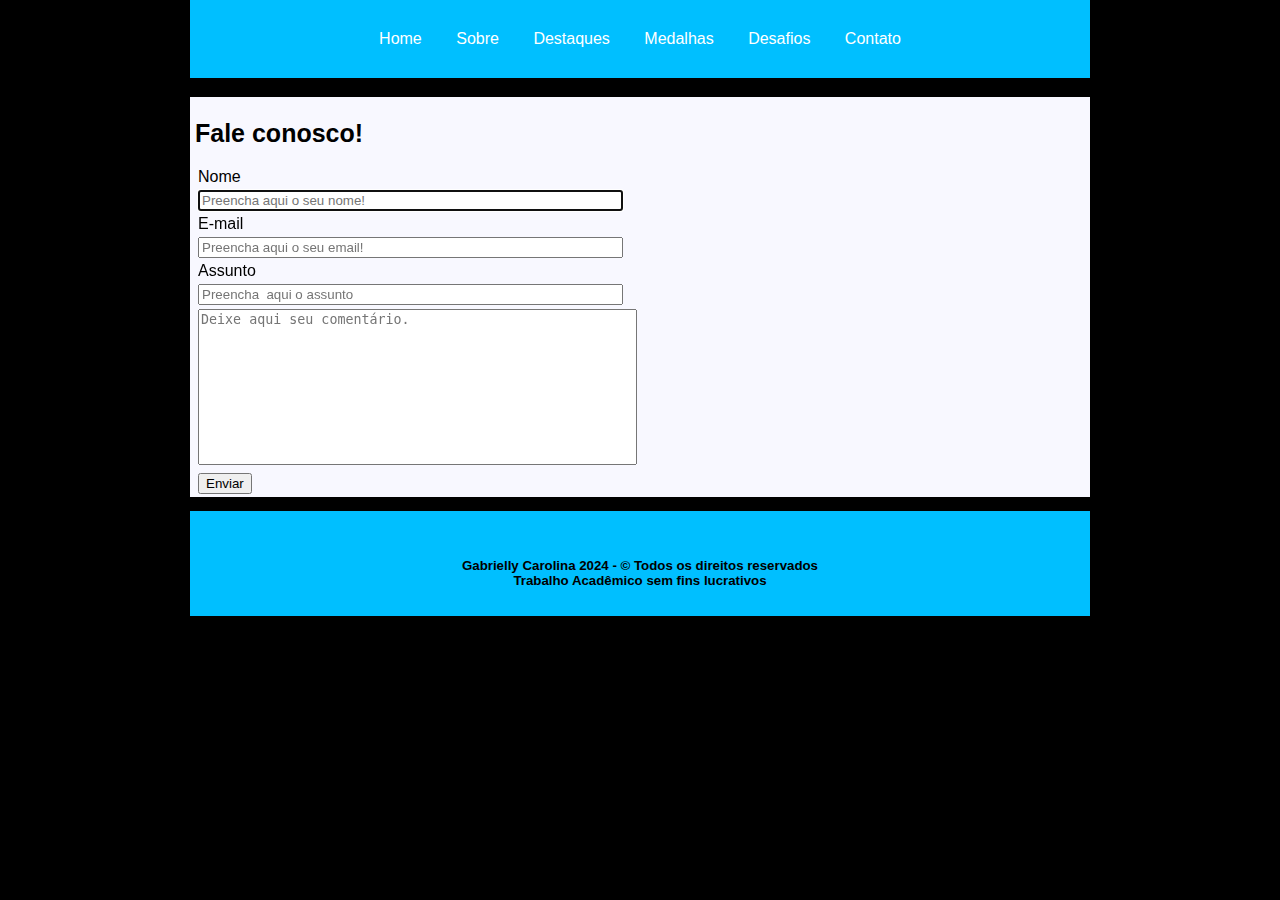
<file: contato.html>
<!DOCTYPE html> 
<html lang="pt-br"> 
	<head>
         <title>Fale Conosco!</title>
	     <meta charset="utf-8"/> 
		 <meta name="author" content="Gabrielly Neves">
		<meta name="description" content="trabalho acadêmico de PW1">
		<meta name="keywords" content="volei, trabalho, thaisa, acadêmico">	
		 <meta name="viewport" content="width=device-width, inicial-scale=1"/> 
		 <link rel="icon"  type="image/png"      href="imagens/telefone.png"/> 
		<link rel="stylesheet" type="text/css" href="estilo.css"> 
		<script language="javascript" type="text/javascript">
			function validaclinica() { // inicio da função para validar campos, acionada ao clicar o botão enviar
			var nome = contato.nome.value;
			var email = contato.email.value;
			var assunto = contato.assunto.value;
		

			if (nome == "") {
			   alert('Por favor, Preencha o campo com seu nome!');
			   contato.nome.focus();
			return false;
			}

			if (email == "") {
			   alert('Preencha o campo com seu email');
			   contato.email.focus();
			return false;
			}

			if (assunto == "") {
				alert('Preencha o campo Assunto, por favor!');
			   contato.assunto.focus();
			return false;
			}
			// Se todas as validações forem válidas, envia os dados do formulário e exibe mensagem sem direcionar tela
			alert("Dados enviados com sucesso!");
			contato.reset(); //função JS reset campos

		}
		</script> 
	</head>
	<body>
<header>
        <nav>
            <ul>
                <li><a href="index.html">Home</a></li>
                <li><a href="sobre.html">Sobre</a></li>
                <li><a href="destaques.html">Destaques</a></li>
				<li><a href="medalhas.html">Medalhas</a></li>
                <li><a href="desafios.html">Desafios</a></li>
                <li><a href="contato.html">Contato</a></li>
            </ul>
        </nav>
    </header><br>
	  	  <div id="section_c">
			 <div class ="contato">
			   <h1> Fale conosco!</h1>
					<form name="contato" action="#" method="post">
					<table border="0">
					    <tr><td> <label>Nome</td></tr>
					    <tr><td><input type="text " name="nome" id="text1" size="50" placeholder="Preencha aqui o seu nome!" autofocus /></label></td> </tr>   
					    <tr><td><label>E-mail</td></tr>
					    <tr><td><input type="email" name="email" id="text2" size="50" placeholder="Preencha aqui o seu email!" autofocus /></label> </td></tr>
					    <tr> <td> <label>Assunto</td></tr>
					   <tr><td><input type="text" name="assunto" id="text3" size="50" placeholder="Preencha  aqui o assunto "  autofocus /></label></td> </tr>
					   <tr>	 <td><textarea  id="textarea" name="textarea "   rows ="10" cols="52"   placeholder="Deixe aqui seu comentário."></textarea></td></label></tr>
					  <tr> <td><input type="submit"  onclick="return validaclinica()" value="Enviar"></td> </tr>
			   </table>
			   </form>
		   </div><br><br><br><br><br><br><br><br><br><br><br><br><br><br><br><br><br><br><br><br><br><br><br>
	<div id="footer">
		<center><p><h5>Gabrielly Carolina 2024 - &copy; Todos os direitos reservados<br>Trabalho Acadêmico sem fins lucrativos</h5></p></center>
	</div>
	</body>
</html>
</file>
<file: estilo.css>
{
   margin: 0px;
   padding: 0px;
   }
   
 body{
      background:#000000;
      font-family: arial;
	  margin-top: 5px;
	  display: flex;
	  max-width: 900px;
	  flex-direction: column;
	  margin: 0 auto;
	} 

header {
    background-color: #00bfff;
    color: white;
    padding: 20px;
    text-align: center;
}

nav ul {
    list-style: none;
    padding: 0;
}

nav ul li {
    display: inline;
    margin: 0 15px;
}

nav ul li a {
    color: white;
    text-decoration: none;
    transition: text-shadow 0.3s;
}

nav ul li a:hover {
    text-shadow: 2px 2px 4px rgba(0, 255, 0, 0.7);
}

nav ul {
    list-style: none;
    padding: 0;
}

nav ul li {
    display: inline;
    margin: 0 15px;
}

nav ul li a {
    color: white;
    text-decoration: none;
    transition: text-shadow 0.3s;
}

nav ul li a:hover {
    text-shadow: 2px 2px 4px rgba(0, 255, 0, 0.7);
}
#section{
		   width:900px;
		   height:150px;
		   background:#F0FFF0;
		   margin:15px auto; 
		   }
		   
.article{
		   width:250px;
		   float:left;
		   margin:5px 8px;
		   }
		   
.article h1{
		     font-size: 22px;
			 font-weight: bold;
			 text-transform:uppercase;
			 text-align:center;
		   }
		   
		   .article p{
		   padding-top:5px;
		   font-size: 12px;
		   text-align:justify;
		   }		   
    #footer{
	   width: 100%;
	   height: 55px;
	   background:#00bfff;
	   margin:0 auto;
	   padding: 25px 0;
	   }
		   
#footer p{
	   font-size: 12px;
	   text-align: center;
	  }			 
#conteudo{
	   width: 99%;
	   height:800px;
	   background:#F0FFF0;
	   margin:15px auto; 
	   padding-left:5px;
		   }
		   
.artigo{
		   width:356px;
		   height:403;
		   margin:5px 8px;
		   float:left;
		   }

.artigo p{
		   padding-top:15px; 
		   font-size: 17px;
		   text-align:justify;
		   }		
#conteudo1{
	   width:900px;
	   height:400px;
	   background:#F0FFF0;
	   margin:15px auto; 
	   padding-left:5px;
	   }
		   
.artigo1{
		   width:350px;
		   height:900;
		   margin:5px 8px;
		   float:left;
		   }

.artigo1  h1{
	      font-weight:bold;
		  margin-bottom:5px;
		  	   }
			   
.artigo1 ul{
		   padding-top:15px;
		   font-size: 17px;
		   list-style:none; 
	       padding-left: 0px;
		   }			
    #section_c{
		   width:900px;
		   height:400px;
		   background:#F8F8FF;
		   margin:1px auto; 
		   }
		   
		 .contato{
		   width:400px;
		   height:300px;
		   margin:5px 5px;
		   float:left;
		   }
		  .contato h1{
		   font-size:25px;
		   }
		   
		   .contato textarea{
		     resize: none;
		   }
		  
		 .contato1{
		   width:350px;
		   height:300px;
		   margin-left:15px auto;
		   float:left;
		   text-align:center;
		  }
		  
         .contato1 h1{
		margin-top: 260px;
		font-family: arial;
		 font-size: 18px;
		 font-weight: bold;
	  }
		  .contato1 p{
		   font-size: 13px;
		   }
ul {
	margin: 10px 0;
	padding-left: 20px;
	color: #00bfff;
}
</file>
